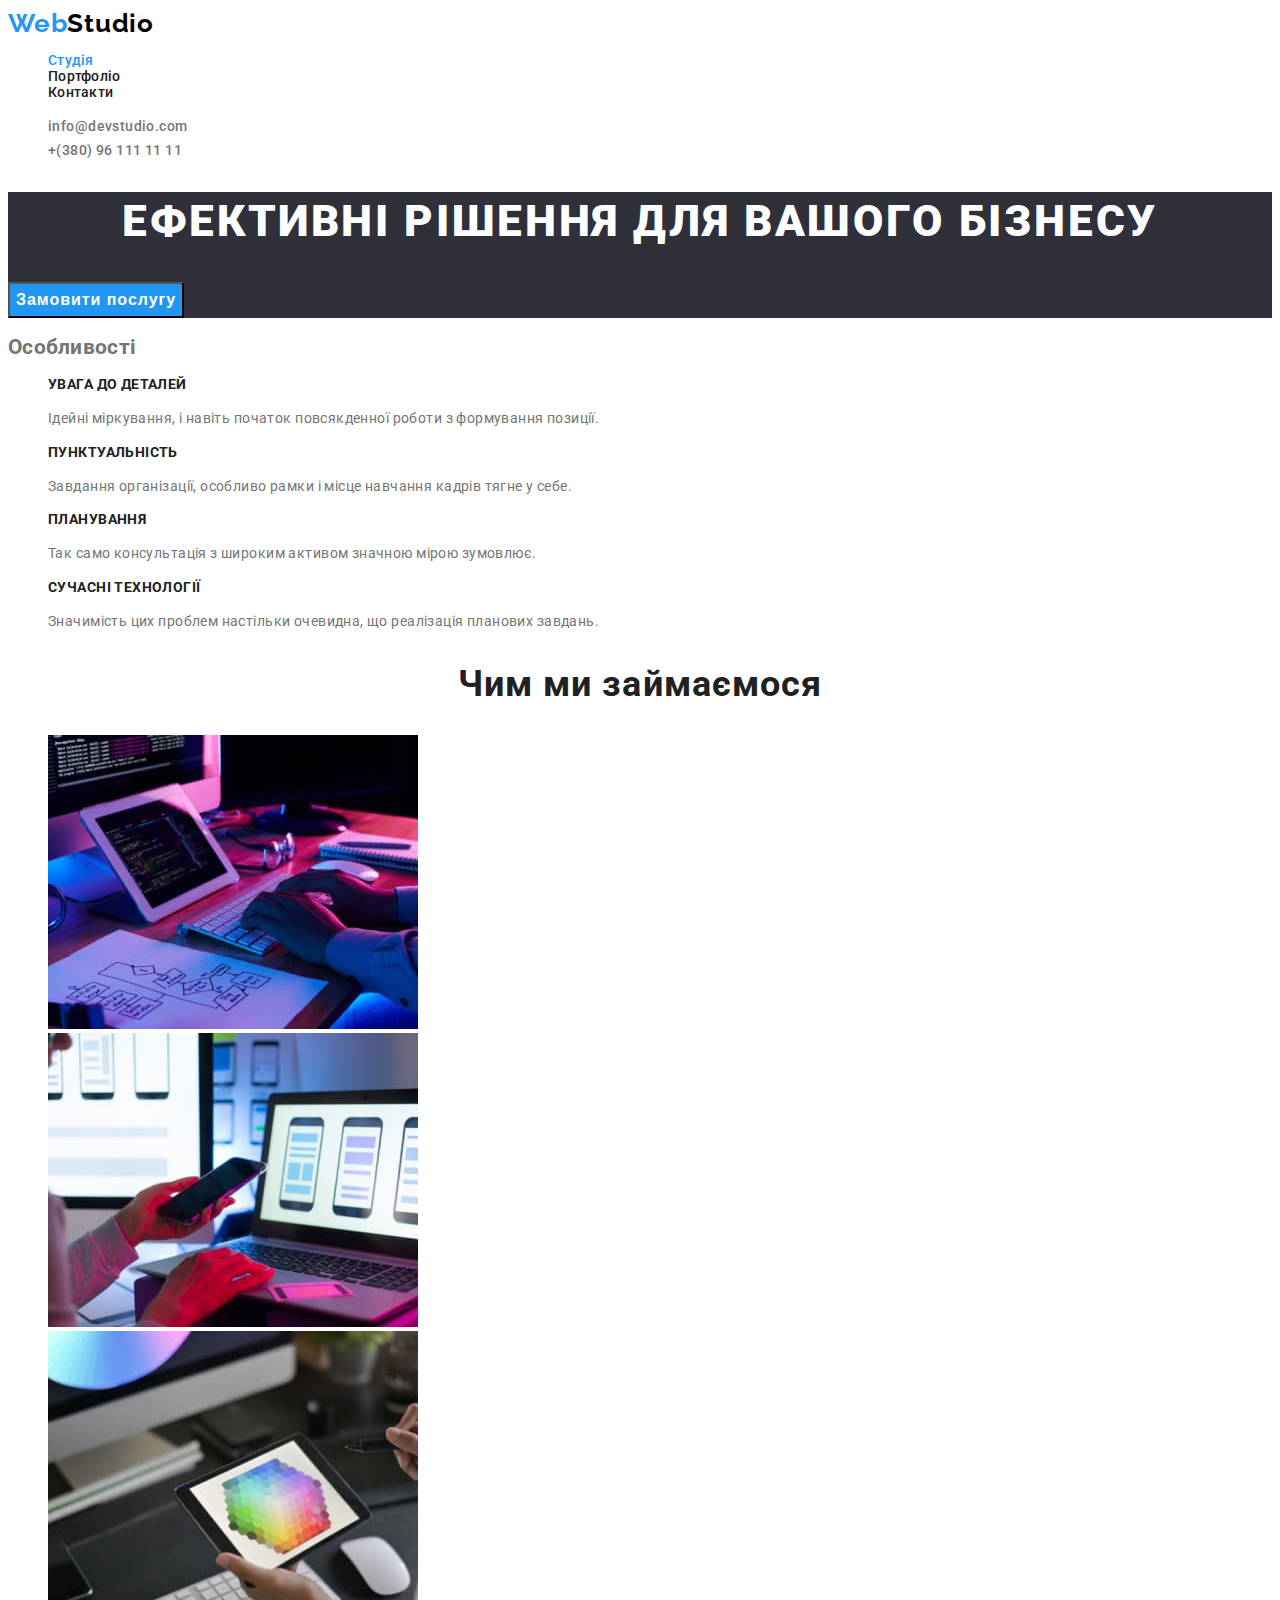
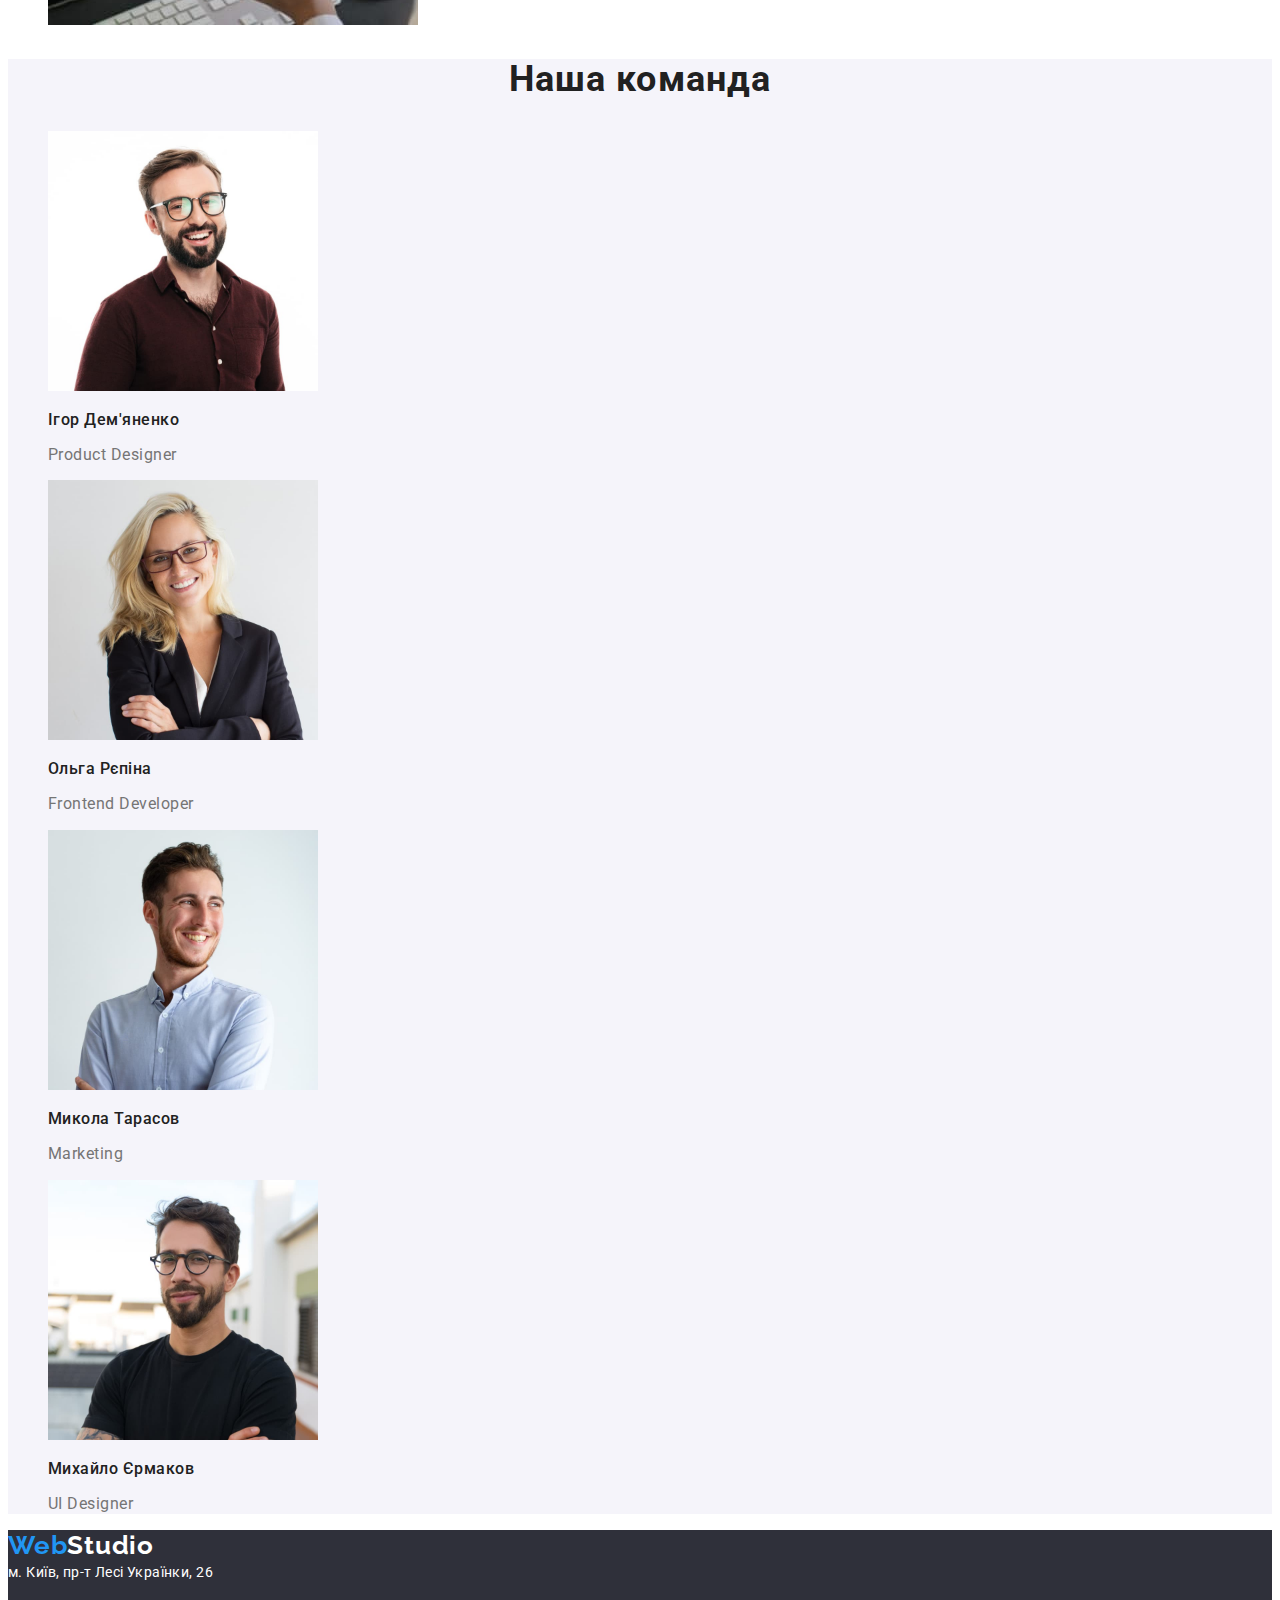
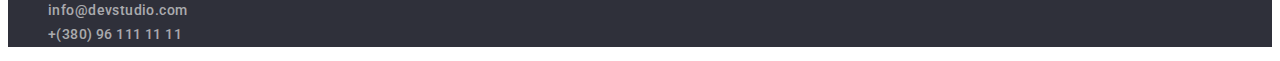
<file: index.html>
<!DOCTYPE html>
<html lang="uk">

<head>
    <meta charset="UTF-8" />
    <meta http-equiv="X-UA-Compatible" content="IE=edge" />
    <meta name="viewport" content="width=device-width, initial-scale=1.0" />
    <title>Web Studio</title>
    <link rel="preconnect" href="https://fonts.googleapis.com" />
    <link rel="preconnect" href="https://fonts.gstatic.com" crossorigin />
    <link href="https://fonts.googleapis.com/css2?family=Raleway:wght@700&family=Roboto:wght@400;500;700;900&display=swap" rel="stylesheet" />

    <link rel="stylesheet" href="./css/styles.css" />
</head>

<body>
    <header>
        <nav>
            <!--Лого-->
            <a href="/" class="logo"> <span class="accent">Web</span>Studio</a>
            <!--Навігація-->
            <ul class="page-links list">
                <li><a href="./index.html" class="link active">Студія</a></li>
                <li><a href="./portfolio.html" class="link">Портфоліо</a></li>
                <li><a href="" class="link">Контакти</a></li>
            </ul>
        </nav>
        <!--Контактна інформація-->
        <ul class="contacts list">
            <li><a href="mailto:info@devstudio.com" class="e-mail">info@devstudio.com</a></li>
            <li><a href="tel:+380961111111" class="ph-number">+(380) 96 111 11 11</a></li>
        </ul>
    </header>
    <main>
        <!--Хіро-->
        <section class="hero">
            <h1 class="hero-title">Ефективні рішення для вашого бізнесу</h1>
            <button type="button" class="button primary">Замовити послугу</button>
        </section>
        <!--Особливості-->
        <section class="feature-list">
            <h2>Особливості</h2>
            <ul class="list">
                <li class="feauters">
                    <h3 class="title">УВАГА ДО ДЕТАЛЕЙ</h3>
                    <p class="text">
                        Ідейні міркування, і навіть початок повсякденної роботи з формування позиції.
                    </p>
                </li>
                <li class="feauters">
                    <h3 class="title">ПУНКТУАЛЬНІСТЬ</h3>
                    <p class="text">
                        Завдання організації, особливо рамки і місце навчання кадрів тягне у себе.
                    </p>
                </li>
                <li class="feauters">
                    <h3 class="title">ПЛАНУВАННЯ</h3>
                    <p class="text">Так само консультація з широким активом значною мірою зумовлює.</p>
                </li>
                <li class="feauters">
                    <h3 class="title">СУЧАСНІ ТЕХНОЛОГІЇ</h3>
                    <p class="text">
                        Значимість цих проблем настільки очевидна, що реалізація планових завдань.
                    </p>
                </li>
            </ul>
        </section>
        <section>
            <h2 class="section-title">Чим ми займаємося</h2>
            <ul class="list ">
                <li><img src=" ./images/box-image-1.jpg" alt="програмування" width="370" /></li>
                <li><img src="./images/box-image-2.jpg" alt="тестування" width="370" /></li>
                <li><img src="./images/box-image-3.jpg" alt="дизайн" width="370" /></li>
            </ul>
        </section>
        <section class="section">
            <!--Наша команда-->
            <h2 class="section-title">Наша команда</h2>
            <ul class="cards list">
                <li class="card">
                    <img src="./images/img-team-1.jpg" alt="учасник команди" width="270" />
                    <h3 class="card-title">Ігор Дем'яненко</h3>
                    <p class="card-text">Product Designer</p>
                </li>
                <li class="card">
                    <img src="./images/img-team-2.jpg" alt="учасник команди " width="270" />
                    <h3 class="card-title">Ольга Рєпіна</h3>
                    <p class="card-text">Frontend Developer</p>
                </li>

                <li class="card ">
                    <img src="./images/img-team-3.jpg" alt="учасник команди" width="270" />
                    <h3 class="card-title">Микола Тарасов</h3>
                    <p class="card-text">Marketing</p>
                </li>
                <li class="card ">
                    <img src="./images/img-team-4.jpg" alt="учасник команди" width="270" />
                    <h3 class="card-title">Михайло Єрмаков</h3>
                    <p class="card-text">UI Designer</p>
                </li>
            </ul>
        </section>
    </main>

    <footer>
        <!-- Футер -->
        <a href="/" class="logo"><span class="accent">Web</span>Studio</a>
        <address>
        <span class="address">м. Київ, пр-т Лесі Українки, 26</span>
        <ul class="contacts list ">
          <li><a href="mailto:info@devstudio.com" class="e-mail footer">info@devstudio.com</a></li>
          <li><a href="tel:+380961111111" class="ph-number footer">+(380) 96 111 11 11</a></li>
        </ul>
      </address>
    </footer>
</body>

</html>
</file>
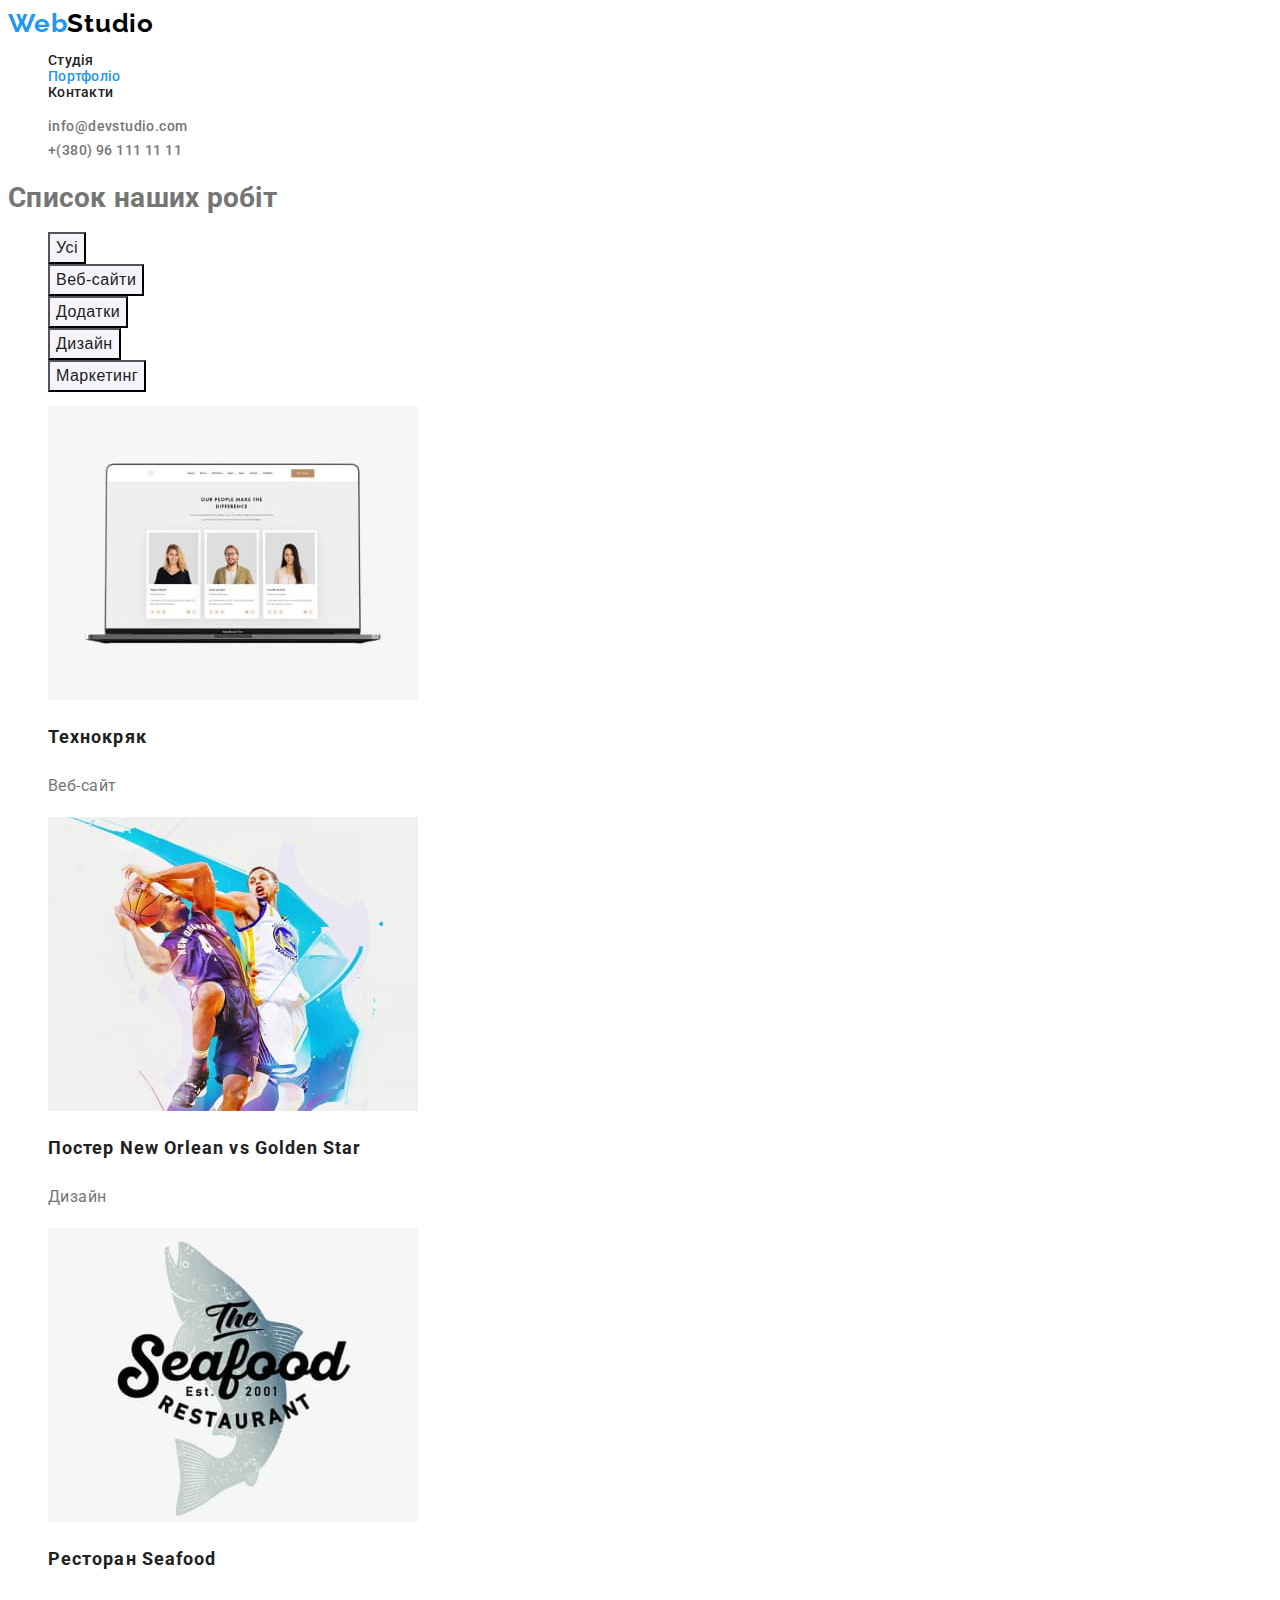
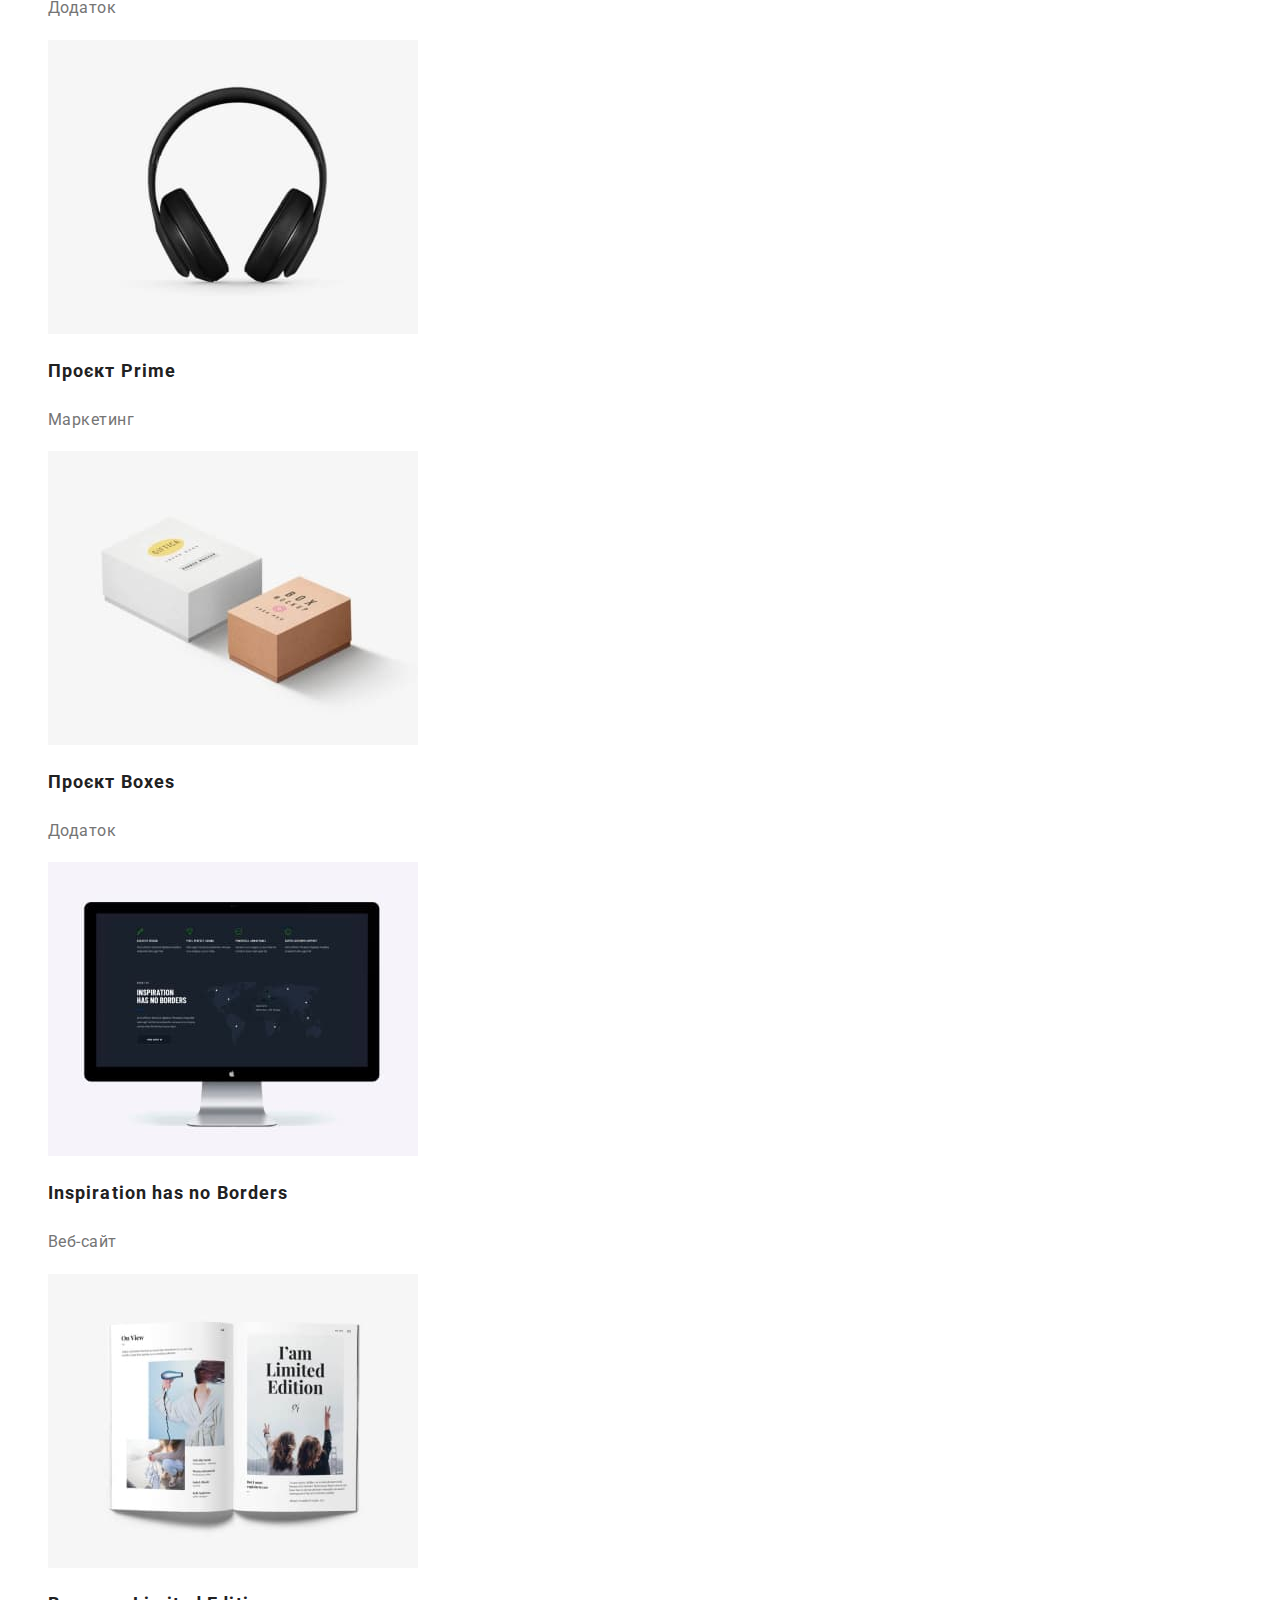
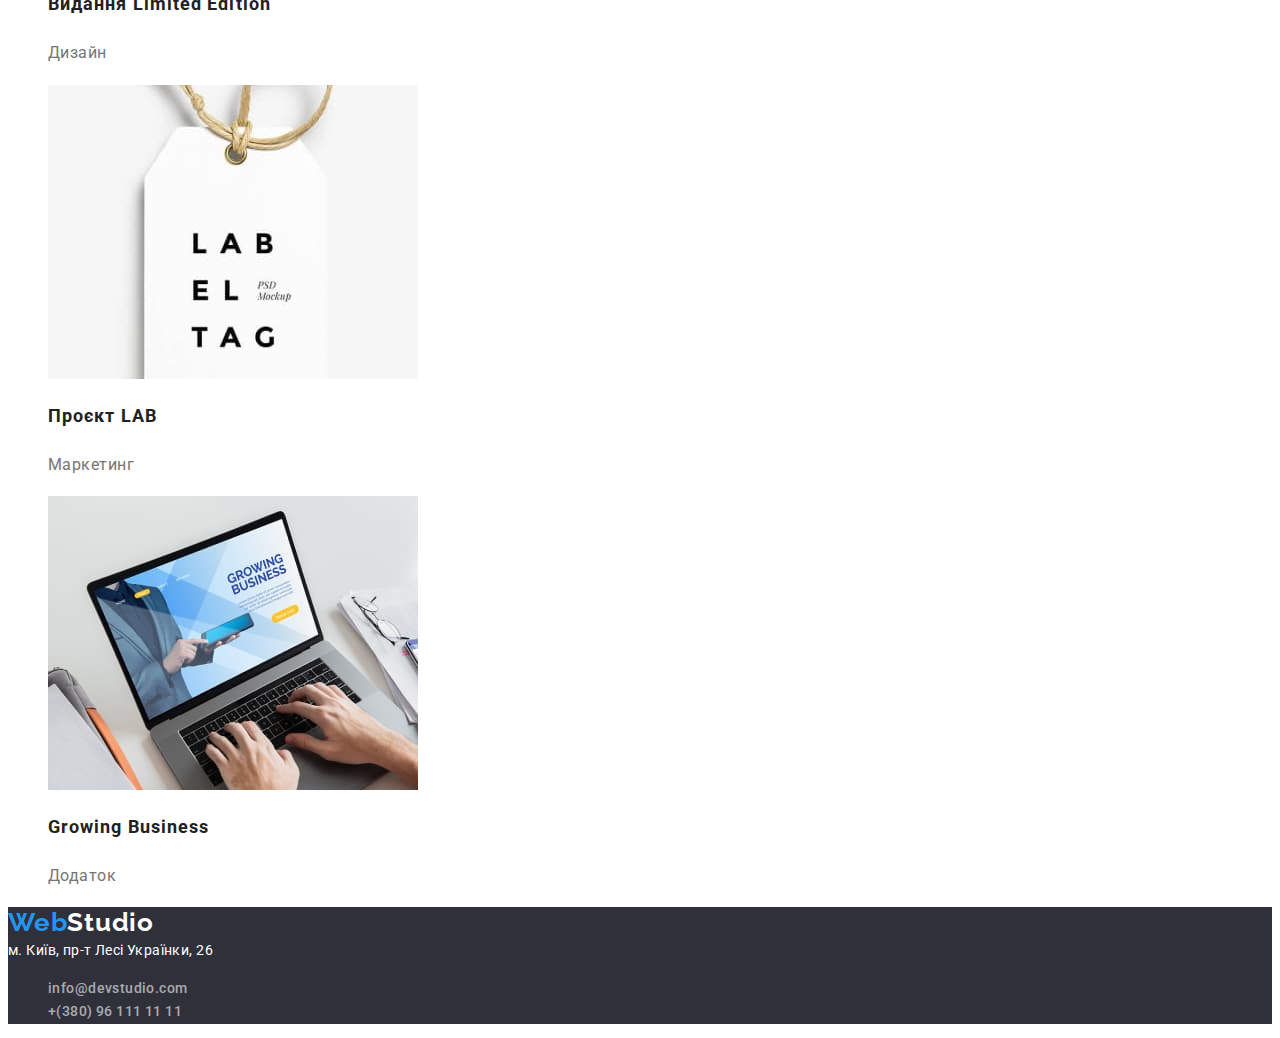
<file: portfolio.html>
<!DOCTYPE html>
<html lang="uk">

<head>
    <meta charset="UTF-8" />
    <meta http-equiv="X-UA-Compatible" content="IE=edge" />
    <meta name="viewport" content="width=device-width, initial-scale=1.0" />
    <title>Web Studio</title>
    <link rel="preconnect" href="https://fonts.googleapis.com" />
    <link rel="preconnect" href="https://fonts.gstatic.com" crossorigin />
    <link href="https://fonts.googleapis.com/css2?family=Raleway:wght@700&family=Roboto:wght@400;500;700;900&display=swap" rel="stylesheet" />
    <link rel="stylesheet" href="./css/styles.css" />
</head>

<body>
    <header>
        <nav>
            <!--Лого-->
            <a href="/" class="logo"> <span class="accent">Web</span>Studio</a>
            <!--Навігація-->
            <ul class="page-links list">
                <li><a href="./index.html" class="link">Студія</a></li>
                <li><a href="./portfolio.html" class="link active">Портфоліо</a></li>
                <li><a href="" class="link">Контакти</a></li>
            </ul>
        </nav>
        <!--Контактна інформація-->
        <ul class="contacts list">
            <li><a href="mailto:info@devstudio.com" class="e-mail">info@devstudio.com</a></li>
            <li><a href="tel:+380961111111" class="ph-number">+(380) 96 111 11 11</a></li>
        </ul>
    </header>
    <main>
        <section class="portfolio">
            <h1 class="title">Список наших робіт</h1>
            <!--Фільтр-->
            <ul class="filter list">
                <li><button type="button" class="filter-button">Усі</button></li>
                <li><button type="button" class="filter-button">Веб-сайти</button></li>
                <li><button type="button" class="filter-button">Додатки</button></li>
                <li><button type="button" class="filter-button">Дизайн</button></li>
                <li><button type="button" class="filter-button">Маркетинг</button></li>
            </ul>
            <!--Проекти-->
            <ul class="portfolio-list list">
                <li>
                    <a href="" class="portfolio-link"><img src="./images/portfolio-img-1.jpg" alt="технокряк" width="370" height="294" />
                        <h2 class="title">Технокряк</h2>
                        <p class="text">Веб-сайт</p>
                        <p></p>
                    </a>
                </li>
                <li>
                    <a href="" class="portfolio-link"><img src="./images/portfolio-img-2.jpg" alt="постер" width="370" height="294" />
                        <h2 class="title">Постер New Orlean vs Golden Star</h2>
                        <p class="text">Дизайн</p>
                        <p></p>
                    </a>
                </li>
                <li>
                    <a href="" class="portfolio-link"><img src=" ./images/portfolio-img-3.jpg" alt="ресторан" width="370" height="294" />
                        <h2 class="title">Ресторан Seafood</h2>
                        <p class="text">Додаток</p>
                        <p></p>
                    </a>
                </li>
                <a href="" class="portfolio-link"><img src="./images/portfolio-img-4.jpg" alt="проєкт" width="370" height="294" />
                    <h2 class="title">Проєкт Prime</h2>
                    <p class="text">Маркетинг</p>
                    <p></p>
                </a>
                </li>
                <li>
                    <a href="" class="portfolio-link"><img src="./images/portfolio-img-5.jpg" alt="коробка" width="370" height="294" />
                        <h2 class="title">Проєкт Boxes</h2>
                        <p class="text">Додаток</p>
                        <p></p>
                    </a>
                </li>
                <li>
                    <a href="" class="portfolio-link"><img src="./images/portfolio-img-6.jpg" alt="комп 'ютер" width="370" height="294" />
                        <h2 class="title">Inspiration has no Borders</h2>
                        <p class="text">Веб-сайт</p>
                        <p></p>
                    </a>
                </li>
                <li>
                    <a href="" class="portfolio-link"><img src=" ./images/portfolio-img-7.jpg" alt="книжка" width="370" height="294" />
                        <h2 class="title">Видання Limited Edition</h2>
                        <p class="text">Дизайн</p>
                        <p></p>
                    </a>
                </li>
                <li>
                    <a href="" class="portfolio-link"><img src="./images/portfolio-img-8.jpg" alt="лейбл" width="370" height="294" />
                        <h2 class="title">Проєкт LAB</h2>
                        <p class="text">Маркетинг</p>
                        <p></p>
                    </a>
                </li>
                <li>
                    <a href="" class="portfolio-link"><img src=" ./images/portfolio-img-9.jpg " alt="програмування на ноутбуці" width="370" height="294" />
                        <h2 class="title">Growing Business</h2>
                        <p class="text">Додаток</p>
                        <p></p>
                    </a>
                </li>
            </ul>
        </section>
    </main>

    <footer>
        <!--Футер-->
        <a href="/ " class="logo"><span class="accent">Web</span>Studio</a>
        <address>
        <span class="address">м. Київ, пр-т Лесі Українки, 26</span>
        <ul class="contacts list">
          <li><a href="mailto:info@devstudio.com " class="e-mail footer">info@devstudio.com</a></li>
          <li><a href="tel:+380961111111 " class="ph-number footer">+(380) 96 111 11 11</a></li>
        </ul>
      </address>
    </footer>
</body>

</html>
</file>
<file: css/styles.css>
:root {
    --primary-text-color: #757575;
    --title-text-color: #212121;
    --white-for-links: rgba(255, 255, 255, 0.6);
    --blue-for-button-accent: #188ce8;
    --accent-color: #2196f3;
    --primary-white-color: #ffffff;
    --white-for-bg: #f5f4fa;
    --black-color: #000000;
    --black-for-bg: #2f303a;
}

body {
    font-family: 'Roboto', sans-serif;
    font-size: 14px;
    line-height: 1.14;
    letter-spacing: 0.02em;
    color: var(--primary-text-color);
    background-color: var(--primary-white-color);
}


/* Студія */

.list {
    list-style: none;
}

.link,
.logo,
.contacts a {
    text-decoration: none;
}


/* Лого */

.logo {
    color: var(--black-color);
    font-family: 'Raleway', sans-serif;
    font-weight: 700;
    font-size: 26px;
    line-height: 1.2;
    letter-spacing: 0.03em;
    cursor: pointer;
}


/* Навігація */

.logo>.accent {
    color: var(--accent-color);
}

.link {
    font-weight: 500;
    color: var(--title-text-color);
}

.link.active {
    color: var(--accent-color);
}

.link:hover,
.link:focus {
    color: var(--accent-color);
    cursor: pointer;
}


/* Контактна інформація */

li>.e-mail,
li>.ph-number {
    font-weight: 500;
    color: var(--primary-text-color);
}

li .e-mail:hover,
li .e-mail:focus,
li .ph-number:hover,
li .ph-number:focus {
    color: var(--accent-color);
    cursor: pointer;
}


/* Хіро */

.hero {
    background-color: var(--black-for-bg);
}

.hero-title {
    color: var(--primary-white-color);
    font-weight: 900;
    font-size: 44px;
    line-height: 1.36;
    text-align: center;
    letter-spacing: 0.06em;
    text-transform: uppercase;
}

.button {
    color: var(--primary-white-color);
    background-color: var(--accent-color);
    font-weight: 700;
    font-size: 16px;
    line-height: 1.9;
    text-align: center;
    letter-spacing: 0.06em;
    cursor: pointer;
}

.button:hover,
.button:focus {
    background-color: var(--blue-for-button-accent);
    cursor: pointer;
}


/* Особливості */

.feauters>.title {
    color: var(--title-text-color);
    font-weight: 700;
    font-size: 14px;
    letter-spacing: 0.03em;
}

.feauters>.text {
    line-height: 1.7;
    letter-spacing: 0.03em;
}

.section-title {
    color: var(--title-text-color);
    font-weight: 700;
    font-size: 36px;
    line-height: 1.16;
    text-align: center;
    letter-spacing: 0.03em;
}


/* Наша команда */

.section {
    background-color: var(--white-for-bg);
}

.card>.card-title,
.card>.card-text {
    font-size: 16px;
    line-height: 1.18;
    letter-spacing: 0.03em;
}

.card>.card-title {
    color: var(--title-text-color);
    font-weight: 500;
}


/* Футер */

footer {
    background-color: var(--black-for-bg);
}

footer .logo,
footer .address {
    color: var(--primary-white-color);
}

address>.address,
.e-mail,
.ph-number {
    font-style: normal;
    line-height: 1.71;
    letter-spacing: 0.03em;
}

.footer.e-mail,
.footer.ph-number {
    color: var(--white-for-links);
}


/* Портфоліо */


/* Фільтр */

.filter-button {
    color: var(--title-text-color);
    background-color: var(--white-for-bg);
    font-weight: 500;
    font-size: 16px;
    line-height: 1.62;
    text-align: center;
    letter-spacing: 0.03em;
    cursor: pointer;
}

.filter-button:hover,
.filter-button:focus {
    color: var(--primary-white-color);
    background-color: var(--accent-color);
    cursor: pointer;
}


/* Проекти */

.portfolio-link {
    text-decoration: none;
}

.portfolio-link .title {
    color: var(--title-text-color);
    font-weight: 700;
    font-size: 18px;
    line-height: 2;
    letter-spacing: 0.06em;
}

.portfolio-link .text {
    color: var(--primary-text-color);
    font-size: 16px;
    line-height: 1.9;
    letter-spacing: 0.03em;
}
</file>
